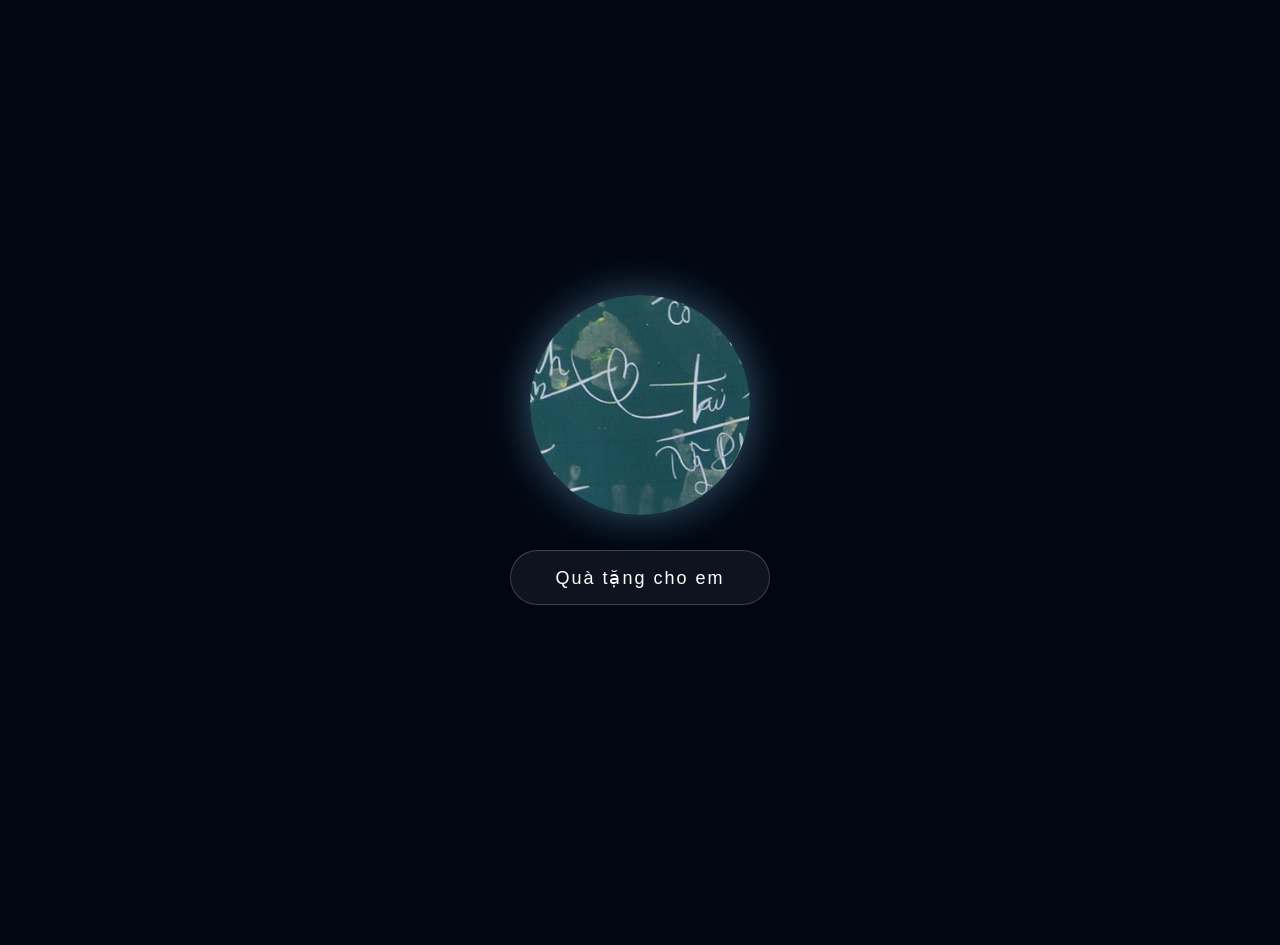
<file: index.html>
<!DOCTYPE html>
<html lang="vi">
<head>
    <meta charset="UTF-8">
    <meta name="viewport" content="width=device-width, initial-scale=1.0">
    <title>Quà tặng cho em</title>
    <link rel="stylesheet" href="style.css">
</head>
<body>

    <div id="moving-bg"></div>

    <div id="glow-stage" class="desktop-only"></div>

    <div id="mobile-marquee" class="mobile-only">
        </div>

    <div class="main-content">
        <img src="kiniem" alt="Trung tâm">
        <button id="gift-button">Quà tặng cho em</button>
    </div>

    <script src="script.js" defer></script>
</body>
</html>
</file>
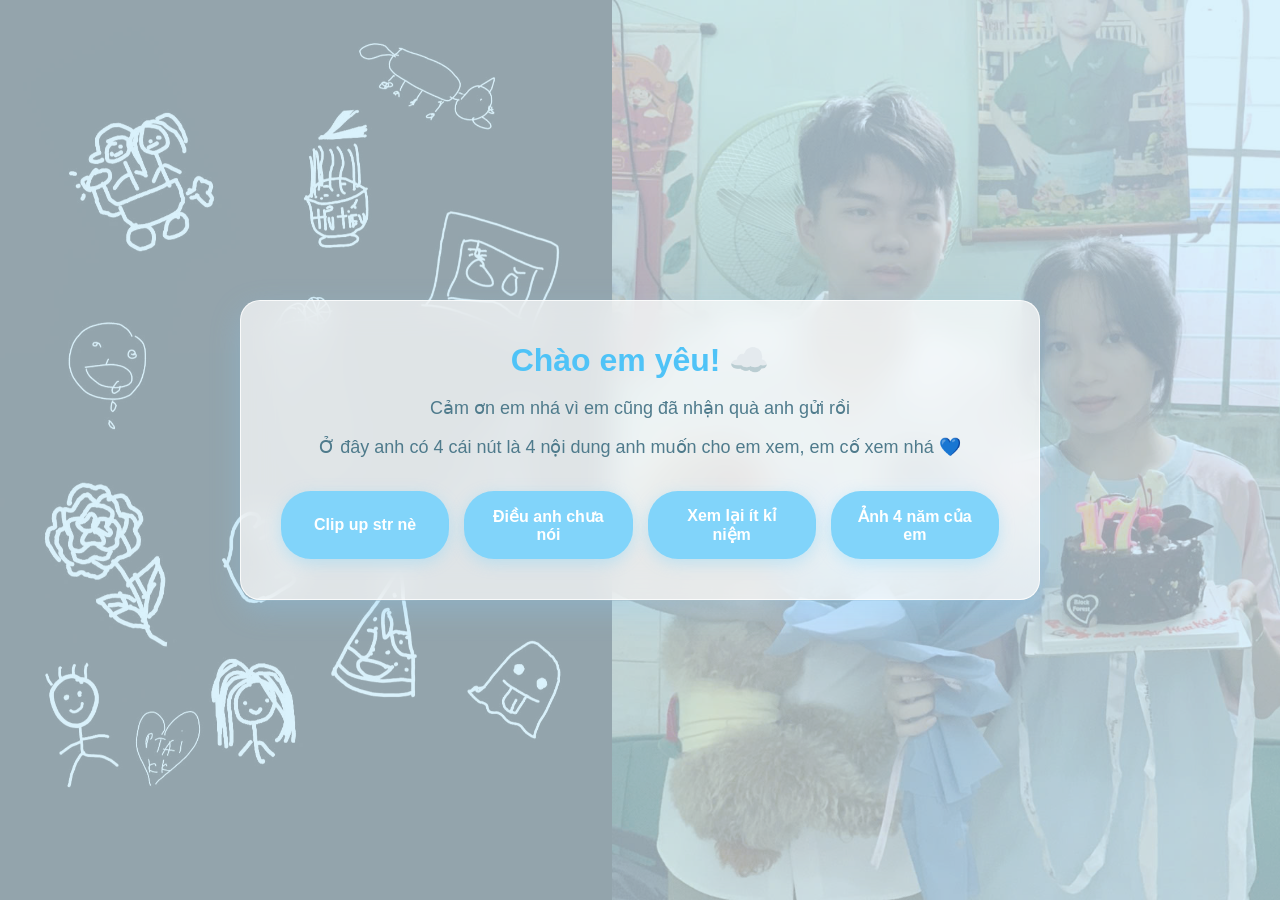
<file: content.html>
<!DOCTYPE html>
<html lang="vi">    
<head>
    <meta charset="UTF-8">
    <meta name="viewport" content="width=device-width, initial-scale=1.0">
    <title>Nội dung quà tặng</title>
    <link rel="stylesheet" href="content.css">
</head>
<body>
    <div class="bg-slider">
        <div class="bg-track">
            <img src="1.jpg" alt="kiniem">
            <img src="2.jpg" alt="kiniem">
            <img src="3.jpg" alt="kiniem">  
            <img src="4.jpg" alt="kiniem">
            <img src="5.jpg" alt="kiniem">
            <img src="6.jpg" alt="kiniem">
            <img src="7.jpg" alt="kiniem">
            <img src="8.jpg" alt="kiniem">
            <img src="9.jpg" alt="kiniem">
            <img src="10.jpg" alt="kiniem">
            <img src="11.jpg" alt="kiniem">
            <img src="12.jpg" alt="kiniem">
        </div>
    </div>

    <div class="content-page">
        <div class="glass-card">
            <h1>Chào em yêu! ☁️</h1>
            <p>Cảm ơn em nhá vì em cũng đã nhận quà anh gửi rồi</p>
            <p>Ở đây anh có 4 cái nút là 4 nội dung anh muốn cho em xem, em cố xem nhá 💙</p>
            
            <div class="gift-buttons">
                <button id="open-gift-button-1">Clip up str nè</button>
                <button id="open-gift-button-2">Điều anh chưa nói</button>
                <button id="open-gift-button-3">Xem lại ít kỉ niệm</button>
                <button id="open-gift-button-4">Ảnh 4 năm của em</button>
            </div>
        </div>
    </div>

    <script>
        document.getElementById('open-gift-button-1').addEventListener('click', function() {
            window.open("https://photos.app.goo.gl/QBrC7oNJ38d7Dj2X7", "_blank");
        });
        document.getElementById('open-gift-button-2').addEventListener('click', function() {
            window.open("https://photos.app.goo.gl/PYJtH3c6h3hDdaNaA", "_blank");
        });
        document.getElementById('open-gift-button-3').addEventListener('click', function() {
            window.open("https://photos.app.goo.gl/u433WWufc8qBVwDN6", "_blank");
        });
        document.getElementById('open-gift-button-4').addEventListener('click', function() {
            window.open("https://photos.app.goo.gl/7i7ZTNZpbfBrByov5", "_blank");
        });
    </script>
     
</body>
</html>
</file>
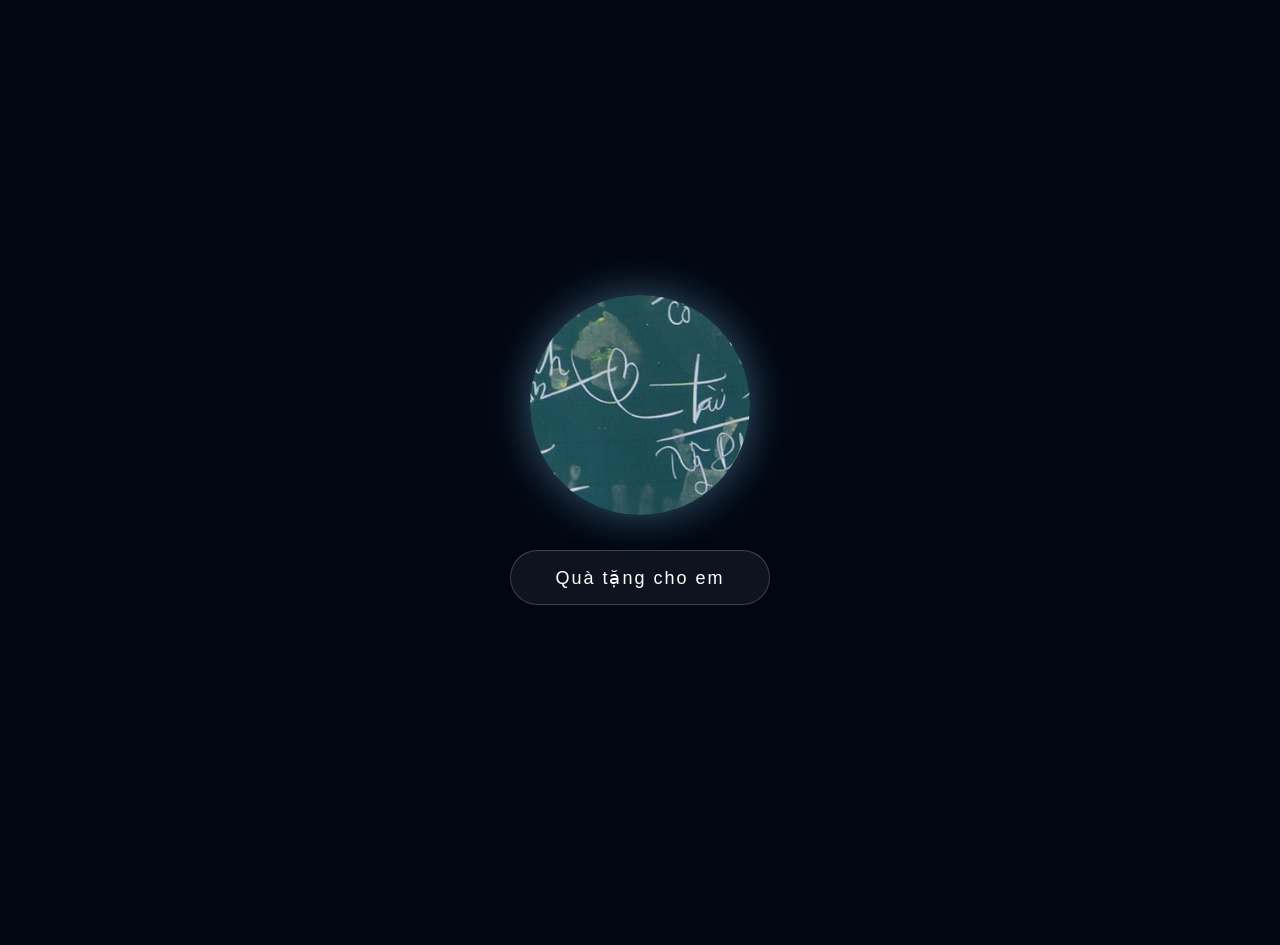
<file: main.html>
<!DOCTYPE html>
<html lang="vi">
<head>
    <meta charset="UTF-8">
    <meta name="viewport" content="width=device-width, initial-scale=1.0">
    <title>Quà tặng cho em</title>
    <link rel="stylesheet" href="style.css">
</head>
<body>

    <div id="moving-bg"></div>

    <div id="glow-stage" class="desktop-only"></div>

    <div id="mobile-marquee" class="mobile-only">
        </div>

    <div class="main-content">
        <img src="kiniem" alt="Trung tâm">
        <button id="gift-button">Quà tặng cho em</button>
    </div>

    <script src="script.js" defer></script>
</body>
</html>
</file>
<file: style.css>
/* --- CÀI ĐẶT CƠ BẢN TÀN TRANG --- */
* {
    margin: 0;
    padding: 0;
    box-sizing: border-box;
}

body {
    overflow: hidden; 
    background-color: #020813; 
    height: 100vh;
    /* Dùng font mỏng nhẹ để trông thơ mộng hơn */
    font-family: 'Segoe UI', Roboto, Helvetica, Arial, sans-serif;
    perspective: 1000px; 
}

/* --- ẢNH NỀN CHUYỂN ĐỘNG --- */
#moving-bg {
    position: fixed;
    top: -5%;  
    left: -5%;
    width: 110%;
    height: 110%;
    z-index: 0; 
    /* Ảnh bầu trời sao xanh thẳm lãng mạn */
    background-image: url('https://images.unsplash.com/photo-1419242902214-272b3f66ee7a?auto=format&fit=crop&w=1920&q=80');
    background-size: cover;
    background-position: center;
    opacity: 0.35; 
    filter: blur(2px); 
    transition: transform 0.1s ease-out;
}

/* --- VÙNG CHỨA HIỆU ỨNG NỀN --- */
#glow-stage {
    position: fixed;
    top: 0;
    left: 0;
    width: 100%;
    height: 100%;
    z-index: 1; 
}

/* --- ĐỊNH DẠNG CHUNG CHO CÁC PHẦN TỬ TRÔI --- */
.glowing-element {
    position: absolute;
    color: rgba(255, 255, 255, 0.9); /* Trắng hơi trong suốt */
    pointer-events: none; 
    animation: driftUp linear forwards; 
    display: flex;
    align-items: center;
    justify-content: center;
}

/* --- ĐỊNH DẠNG VĂN BẢN PHÁT SÁNG (MỀM MẠI) --- */
.glowing-text {
    font-weight: 300; /* Chữ mỏng đi trông sẽ thơ hơn */
    text-shadow: 
        0 0 10px rgba(135, 206, 250, 0.5), 
        0 0 20px rgba(135, 206, 250, 0.3);
    letter-spacing: 1.5px;
}

/* --- ĐỊNH DẠNG TRÁI TIM PHÁT SÁNG --- */
.glowing-heart {
    position: absolute;
    color: #87cefa; /* Light Sky Blue nhạt nhạt */
    text-shadow: 0 0 15px rgba(135, 206, 250, 0.8);
    animation: pulseHeart 2s infinite alternate; /* Tim đập chậm rãi hơn */
}

/* Đốm lấp lánh (sparkles) quanh trái tim */
.glowing-heart::before,
.glowing-heart::after {
    content: "✧"; /* Đổi sang ngôi sao 4 cánh huyền ảo */
    position: absolute;
    color: white;
    font-size: 0.5em;
    text-shadow: 0 0 5px white;
}
.glowing-heart::before { top: -10%; left: -20%; animation: twinkle 2s infinite; }
.glowing-heart::after { bottom: 10%; right: -20%; animation: twinkle 1.5s infinite 1s; }

/* --- ĐỊNH DẠNG CÁC ĐỐM SAO PHỤ --- */
.star-dot {
    width: 2px;
    height: 2px;
    border-radius: 50%;
    background-color: rgba(255, 255, 255, 0.6);
    box-shadow: 0 0 8px rgba(255, 255, 255, 0.4);
}

/* --- HOẠT ẢNH TRÔI LÊN --- */
@keyframes driftUp {
    0% { transform: translateY(0); opacity: 0; }
    20% { opacity: 1; }
    80% { opacity: 1; }
    100% { transform: translateY(-110vh); opacity: 0; }
}

@keyframes pulseHeart {
    from { transform: scale(0.95); opacity: 0.6; }
    to { transform: scale(1.05); opacity: 1; }
}

@keyframes twinkle {
    0% { opacity: 0.1; }
    50% { opacity: 1; }
    100% { opacity: 0.1; }
}

/* --- NỘI DUNG CHÍNH TRÊN CÙNG --- */
.main-content {
    position: relative;
    z-index: 2; 
    height: 100vh;
    display: flex;
    flex-direction: column;
    justify-content: center;
    align-items: center;
    text-align: center;
}

.main-content img {
    width: 220px;
    height: 220px;
    border-radius: 50%;
    object-fit: cover;
    box-shadow: 0 0 40px rgba(135, 206, 250, 0.4); /* Quầng sáng mềm */
    margin-bottom: 25px;
    animation: floatingImg 6s ease-in-out infinite; /* Cho ảnh lơ lửng nhè nhẹ */
}

@keyframes floatingImg {
    0% { transform: translateY(0px); }
    50% { transform: translateY(-15px); }
    100% { transform: translateY(0px); }
}

/* --- NÚT BẤM (GIAO DIỆN PHA LÊ / GLASSMORPHISM) --- */
#gift-button {
    margin-top: 10px;
    background: rgba(255, 255, 255, 0.05); /* Màu nền gần như trong suốt */
    backdrop-filter: blur(10px); /* Làm mờ cảnh vật phía sau nút */
    -webkit-backdrop-filter: blur(10px);
    border: 1px solid rgba(255, 255, 255, 0.2); /* Viền mỏng tang */
    color: #fff;
    border-radius: 40px; 
    width: 260px;
    height: 55px;
    font-size: 18px; 
    font-weight: 300;
    letter-spacing: 2px;
    cursor: pointer;
    box-shadow: 0 4px 15px rgba(0, 0, 0, 0.2);
    transition: all 0.4s ease; 
    position: relative;
    overflow: hidden;
}

#gift-button:hover {
    background: rgba(255, 255, 255, 0.15); /* Sáng lên chút khi hover */
    box-shadow: 0 0 20px rgba(135, 206, 250, 0.4);
    transform: translateY(-2px);
    border: 1px solid rgba(255, 255, 255, 0.4);
}

/* =========================================
   GIAO DIỆN ĐIỆN THOẠI
   ========================================= */
#mobile-marquee {
    position: fixed;
    top: 0;
    left: 0;
    width: 100%;
    height: 100%;
    z-index: 1;
    display: flex;
    flex-direction: column;
    justify-content: space-evenly; 
    overflow: hidden;
    pointer-events: none;
}

.marquee-row {
    white-space: nowrap;
    font-size: 22px;
    font-weight: 300;
    color: rgba(255, 255, 255, 0.25); 
    text-shadow: 0 0 10px rgba(135, 206, 250, 0.2); 
}

.scroll-left { animation: moveLeft 35s linear infinite; } /* Trôi chậm lại */
.scroll-right { animation: moveRight 40s linear infinite; }

@keyframes moveLeft { from { transform: translateX(100%); } to { transform: translateX(-200%); } }
@keyframes moveRight { from { transform: translateX(-200%); } to { transform: translateX(100%); } }

.mobile-only { display: none !important; }

@media screen and (max-width: 768px) {
    .desktop-only { display: none !important; }
    .mobile-only { display: flex !important; }

    .main-content img { width: 160px; height: 160px; }
    #gift-button { width: 220px; font-size: 16px; }
}
</file>
<file: content.css>
/* --- CÀI ĐẶT CƠ BẢN --- */
* {
    margin: 0;
    padding: 0;
    box-sizing: border-box;
    font-family: 'Segoe UI', Tahoma, Geneva, Verdana, sans-serif;
}

body {
    background-color: #e0f4fc; /* Màu nền dự phòng xanh dương siêu nhạt */
    min-height: 100vh;
    overflow-x: hidden;
    position: relative;
}

/* --- 1. HIỆU ỨNG ẢNH NỀN CHẠY BĂNG CHUYỀN --- */
.bg-slider {
    position: fixed;
    top: 0;
    left: 0;
    width: 100vw;
    height: 100vh;
    z-index: -1; /* Nằm dưới cùng */
    overflow: hidden;
    opacity: 0.4; /* Làm mờ ảnh để không bị chói chữ */
    background-color: #b3e5fc; /* Phủ lớp màu pastel xanh */
    mix-blend-mode: multiply; /* Hòa trộn màu pastel với ảnh */
}

.bg-track {
    display: flex;
    width: max-content;
    height: 100%;
    /* Hiệu ứng trôi từ phải qua trái lặp lại vô tận */
    animation: scrollBg 30s linear infinite;
}

.bg-track img {
    height: 100%;
    width: auto;
    object-fit: cover;
    opacity: 0.8;
}

@keyframes scrollBg {
    0% { transform: translateX(0); }
    /* Trôi đúng 1 nửa chiều dài (tức là qua hết Set 1 thì nó nhảy lại mượt) */
    100% { transform: translateX(-50%); } 
}

/* --- 2. BỐ CỤC NỘI DUNG CHÍNH --- */
.content-page {
    display: flex;
    justify-content: center;
    align-items: center;
    min-height: 100vh;
    padding: 20px;
}

/* Hộp kính (Glassmorphism) xanh pastel */
.glass-card {
    background: rgba(255, 255, 255, 0.7);
    backdrop-filter: blur(15px); /* Làm nhòe ảnh nền phía sau cái hộp */
    -webkit-backdrop-filter: blur(15px);
    border: 1px solid rgba(255, 255, 255, 0.8);
    border-radius: 20px;
    padding: 40px;
    max-width: 800px;
    text-align: center;
    box-shadow: 0 10px 30px rgba(135, 206, 250, 0.3); /* Bóng đổ màu xanh pastel */
}

.glass-card h1 {
    color: #4fc3f7; /* Light Blue Pastel đậm một chút */
    margin-bottom: 15px;
    font-size: 32px;
}

.glass-card p {
    color: #4f7b8c;
    font-size: 18px;
    margin-bottom: 10px;
    line-height: 1.6;
}

/* --- 3. RESPONSIVE NÚT BẤM (NGANG TRÊN PC, DỌC TRÊN MOBILE) --- */
.gift-buttons {
    margin-top: 30px;
    display: flex;
    gap: 15px;
    justify-content: center;
    align-items: stretch;
    flex-direction: row; /* MẶC ĐỊNH LÀ PC: Các nút nằm ngang */
    flex-wrap: wrap; /* Nếu màn hình nhỏ một chút tự rớt dòng */
}

.gift-buttons button {
    background-color: #81d4fa; /* Màu xanh pastel chính */
    color: white;
    border: none;
    border-radius: 30px;
    padding: 15px 25px;
    font-size: 16px;
    font-weight: 600;
    cursor: pointer;
    box-shadow: 0 4px 15px rgba(129, 212, 250, 0.4);
    transition: all 0.3s ease;
    flex: 1; /* Cho các nút tự co giãn bằng nhau */
    min-width: 150px;
}

.gift-buttons button:hover {
    background-color: #4fc3f7; /* Đậm hơn một chút khi di chuột */
    transform: translateY(-3px);
    box-shadow: 0 8px 20px rgba(79, 195, 247, 0.6);
}

/* ĐIỀU CHỈNH RIÊNG CHO ĐIỆN THOẠI (Màn hình nhỏ hơn 768px) */
@media screen and (max-width: 768px) {
    .glass-card {
        padding: 25px 15px;
    }
    
    .gift-buttons {
        flex-direction: column; /* MOBILE: Các nút xếp dọc */
        gap: 12px;
    }

    .gift-buttons button {
        width: 100%; /* Trải dài full màn hình điện thoại */
        padding: 15px;
    }
}
</file>
